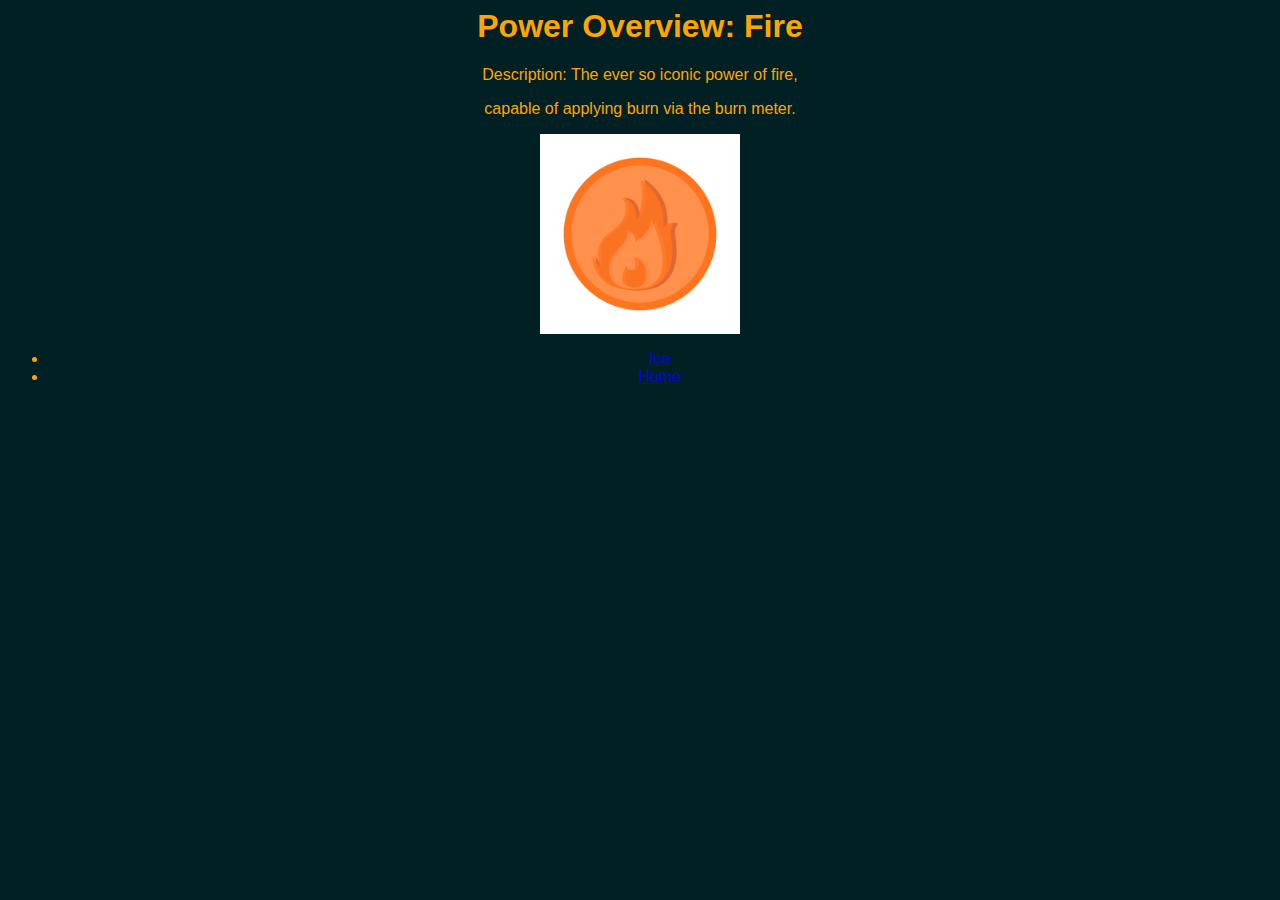
<file: fire.html>
<!DOCTYPE>
<html lang="en">
    <head>
        <link rel="stylesheet" href="style.css" />
        <title>World of Kids Power Wiki: Fire</title>
        <link rel="icon" type="image/x-icon" href="favicon.png" />
        <link rel="preconnect" href="https://fonts.googleapis.com">
<link rel="preconnect" href="https://fonts.gstatic.com" crossorigin>
<link href="https://fonts.googleapis.com/css2?family=Orbitron:wght@400..900&display=swap" rel="stylesheet">
    </head>
    <body>
        <h1>Power Overview: Fire</h1>
        <p>Description: The ever so iconic power of fire,</p>
        <p>capable of applying burn via the burn meter.</p>
        <img src="fireSymbol.png" />
        <ul>
          <li><a href="ice.html">Ice</a></li>
          <li><a href="index.html">Home</a></li>
        </ul>
    </body>
</html>
</file>
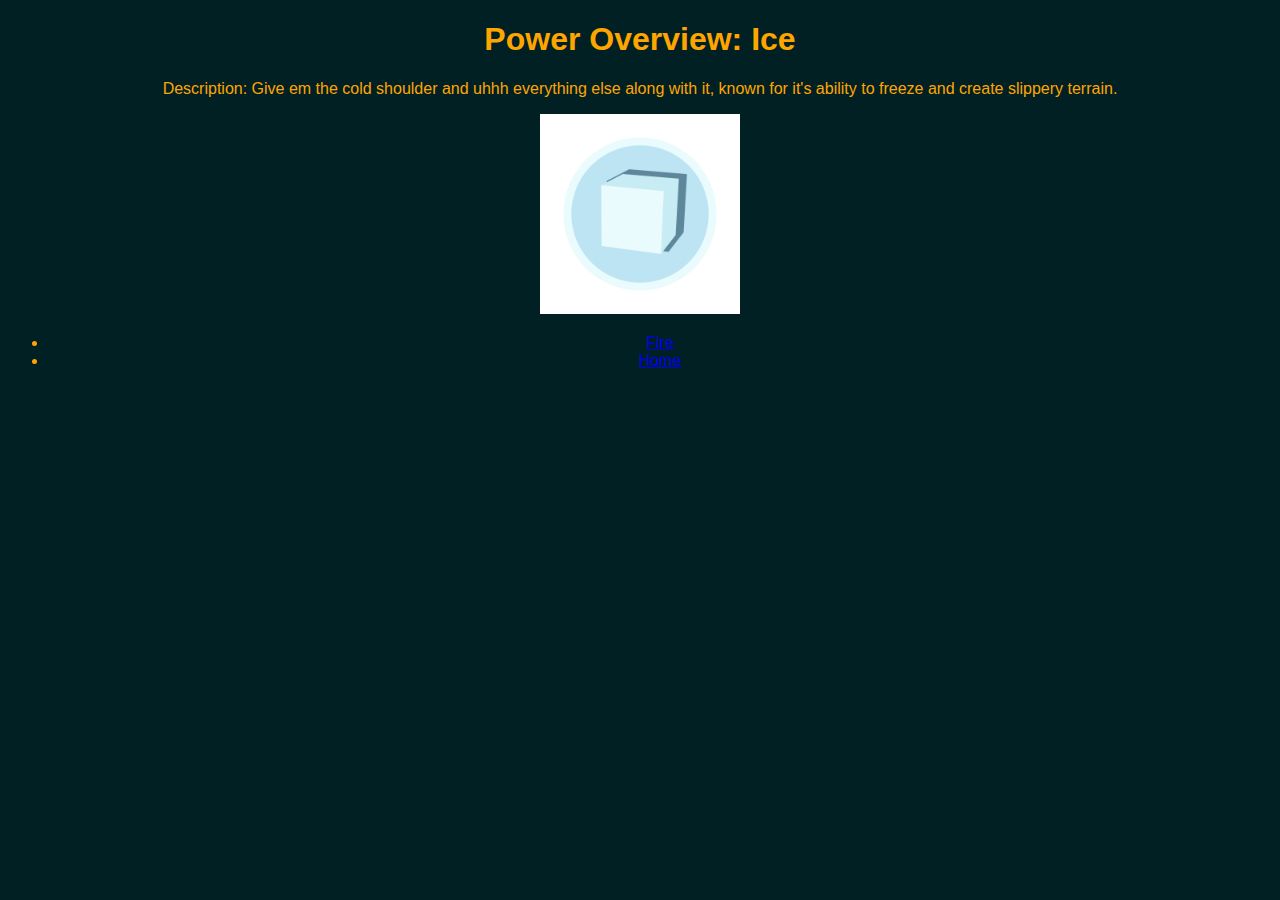
<file: ice.html>
<!DOCTYPE html>
<html lang="en">
    <head>
        <link rel="stylesheet" href="style.css" />
        <title>World of Kids Power Wiki: Ice</title>
        <link rel="icon" type="image/x-icon" href="favicon.png" />
        <link rel="preconnect" href="https://fonts.googleapis.com">
<link rel="preconnect" href="https://fonts.gstatic.com" crossorigin>
<link href="https://fonts.googleapis.com/css2?family=Orbitron:wght@400..900&display=swap" rel="stylesheet">
    </head>
    <body>
        <h1>Power Overview: Ice</h1>
        <p>Description: Give em the cold shoulder and uhhh everything else along with it, known for it's ability to freeze and create slippery terrain.</p>
        <img src="iceSymbol.png" />
        <ul>
          <li><a href="fire.html">Fire</a></li>
          <li><a href="index.html">Home</a></li>
        </ul>
    </body>
</html>
</file>
<file: style.css>
img {
    width: 200px;
}

body {
    text-align: center;
    font-family: 'Arial';
    background-color: #002024;
    color: orange;
}
</file>
